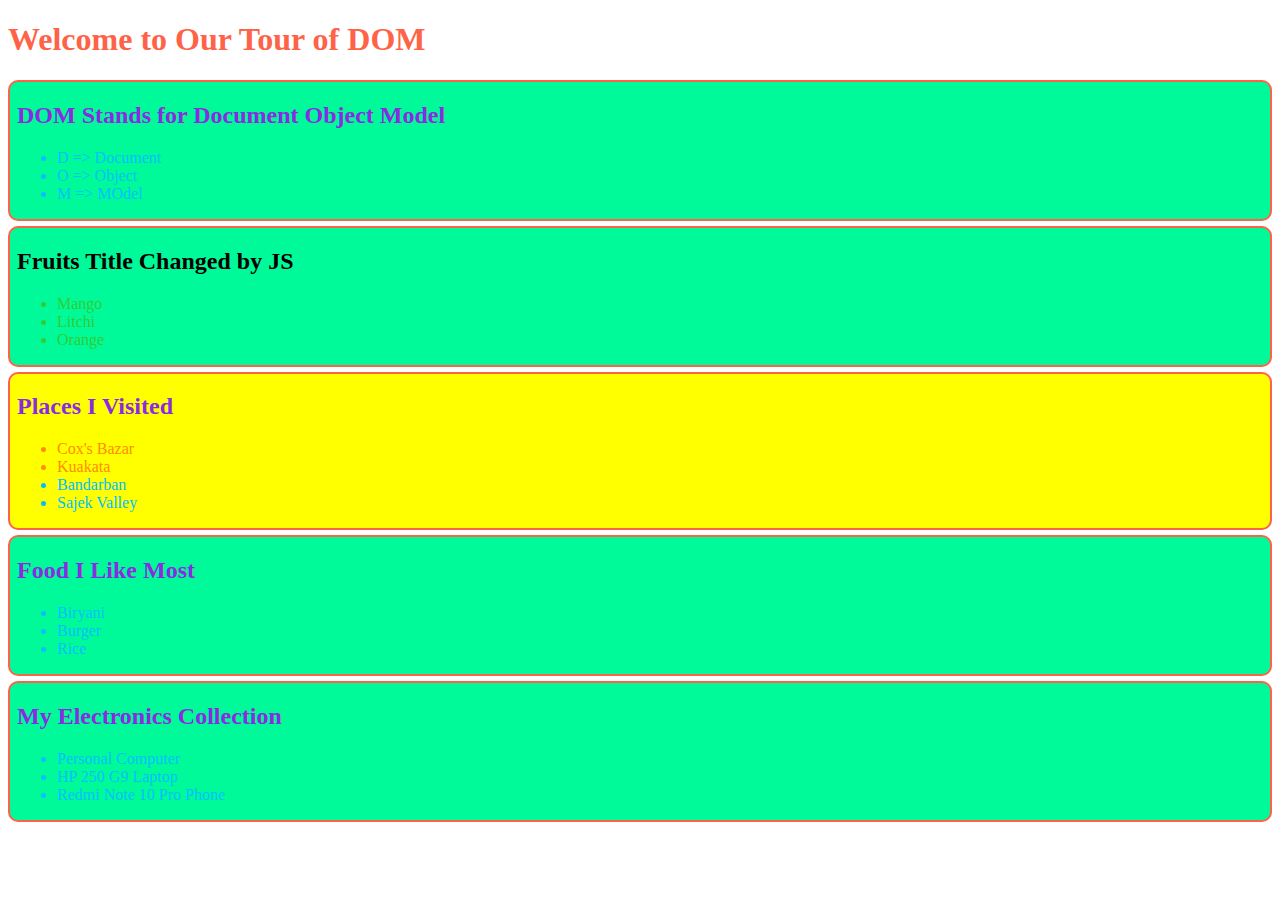
<file: index.html>
<!DOCTYPE html>
<html lang="en">
<head>
  <meta charset="UTF-8">
  <meta name="viewport" content="width=device-width, initial-scale=1.0">
  <title>Tour of DOM</title>
  <link rel="stylesheet" href="styles/style.css">
  <style>
    ul > li {
      color: deepskyblue;
    }
    #fruits-title {
      color: black;
    }
    .beach-places {
      color: darkorange;
    }
    .fruits-container li {
      color: limegreen;
    }
  </style>
</head>
<body>
  <header>
    <h1>Welcome to Our Tour of DOM</h1>
  </header>
  <main id="main-container">
    <section>
    <h2>DOM Stands for Document Object Model</h2>
    <ul>
      <li>D => Document</li>
      <li>O => Object</li>
      <li>M => MOdel</li>
    </ul>
    </section>
    <section class="fruits-container">
    <h2 id="fruits-title">Fruits I Like Most</h2>
    <ul>
      <li>Mango</li>
      <li>Litchi</li>
      <li>Orange</li>
    </ul>
    </section>
    <section id="places-container" class="large-text">
    <h2 id="places-title">Places I Visited</h2>
    <ul id="places-list">
      <li class="beach-places">Cox's Bazar</li>
      <li class="beach-places">Kuakata</li>
      <li>Bandarban</li>
    </ul>
    </section>
  </main>
  <script src="js/dom.js"></script>
  <script src="js/append.js"></script>
  <script src="js/styleInJs.js"></script>
  <script>
    // Option - 01: getElementsByTagName
    const liCollection = document.getElementsByTagName("li");
    // console.log(liCollection);
    for (const li of liCollection) {
      // console.log(li.innerText);
    }
    // Option - 02: getElementById
    const fruitsTitle = document.getElementById("fruits-title");
    fruitsTitle.innerText = "Fruits Title Changed by JS";
    // Option - 03: getElementsByClassName
    const places = document.getElementsByClassName("beach-places");
    for (const place of places) {
      console.log(place.innerText);
    }
    // Option - 04: querySelector
    const singleLi = document.querySelector(".fruits-container li");
    // Option - 05: querySelectorAll
    const someLi = document.querySelectorAll(".fruits-container li");
    for (const li of someLi) {
      console.log(li.innerText);
    }
  </script>
</body>
</html>
</file>
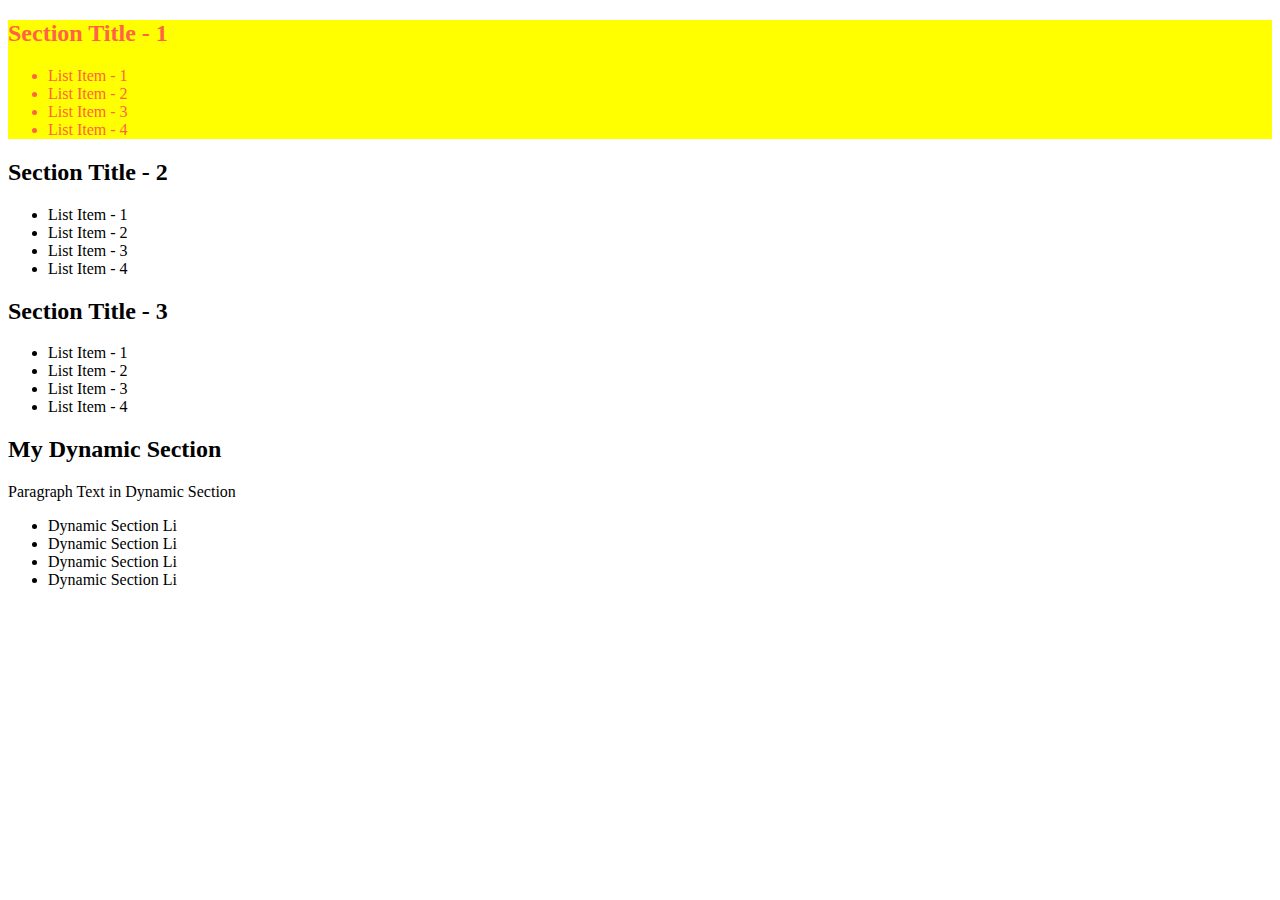
<file: summary.html>
<!DOCTYPE html>
<html lang="en">
<head>
  <meta charset="UTF-8">
  <meta name="viewport" content="width=device-width, initial-scale=1.0">
  <title>Summary</title>
</head>
<body>
  <main id="main-container">
    <section id="first-section">
      <h2 class="section-title">Section Title - 1</h2>
      <ul id="first-list">
        <li>List Item - 1</li>
        <li>List Item - 2</li>
        <li>List Item - 3</li>
        <li>List Item - 4</li>
      </ul>
    </section>
    <section>
      <h2 class="section-title">Section Title - 2</h2>
      <ul>
        <li>List Item - 1</li>
        <li>List Item - 2</li>
        <li>List Item - 3</li>
        <li>List Item - 4</li>
      </ul>
    </section>
    <section>
      <h2 class="section-title">Section Title - 3</h2>
      <ul>
        <li>List Item - 1</li>
        <li>List Item - 2</li>
        <li>List Item - 3</li>
        <li>List Item - 4</li>
      </ul>
    </section>
  </main>
  <script>
    console.log("Embedded Inside HTML File");;
  </script>
  <script src="js/summary.js"></script>
</body>
</html>
</file>
<file: styles/style.css>
h1 {
  color: tomato;
}
h2 {
  color: blueviolet;
}
.yellow-bg {
  background-color: yellow !important;
}
.large-text {
  font-size: 1.5rem;
  font-weight: 500;
}
</file>
